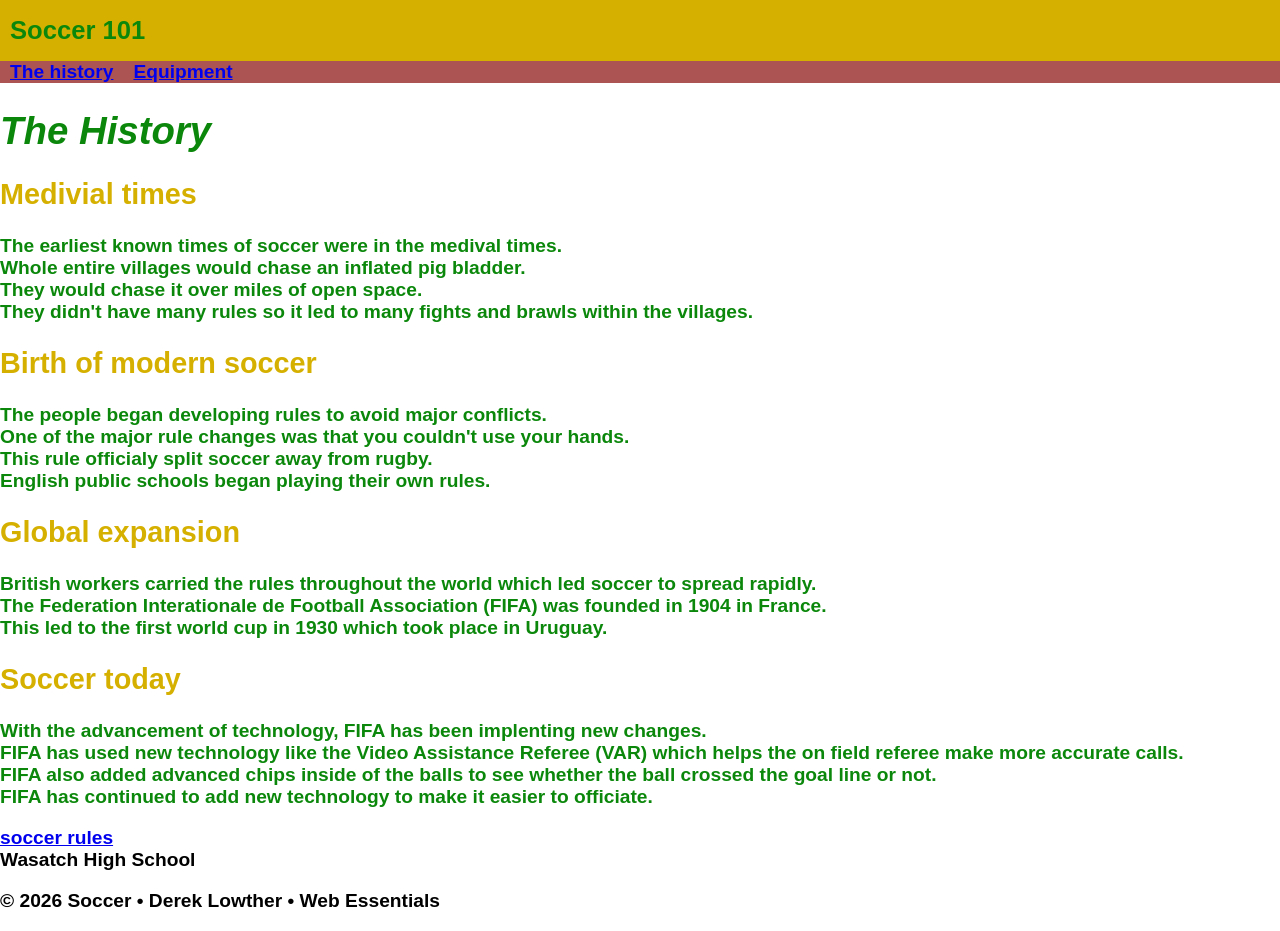
<file: index.html>
<!doctype html>
<html lang="en">

<head>
    <meta charset="UTF-8">
    <meta name="description"
        content="The history and legacy of soccer" />
    <meta name="author" content="Derek Lowther" />
    <meta name="viewport" content="width=device-width, initial-scale=1">
    <title> Soccer: Information of the history of soccer and how it came to be.</title>

    <link rel="preconnect" href="https://fonts.googleapis.com">
<link rel="preconnect" href="https://fonts.gstatic.com" crossorigin>
<link href="https://fonts.googleapis.com/css2?family=Oxygen:wght@300;400;700&family=Roboto:ital,wght@0,100..900;1,100..900&display=swap" rel="stylesheet">
    
    <link rel="stylesheet" href="styles.css">
</head>

<body>
    <!-- start the page header -->
    <header>
        <span>Soccer 101</span>
    </header>

    <!-- start the page navigation -->
    <nav>
        <ul>
            <li class="active"><a href="index.html">The history</a></li>
            <li><a href="equipment.html">Equipment</a></li>
        </ul>
    </nav>

    <!-- start the page main -->
    <main>
       <em><h1>The History</em>
        <h2>Medivial times</h2>
        <p>The earliest known times of soccer were in the medival times.<br>
        Whole entire villages would chase an inflated pig bladder.<br>
        They would chase it over miles of open space.<br>
        They didn't have many rules so it led to many fights and brawls within the villages.</p>

        <h2>Birth of modern soccer</h2>
        <p>The people began developing rules to avoid major conflicts.<br>
            One of the major rule changes was that you couldn't use your hands.<br>
            This rule officialy split soccer away from rugby. <br>
            English public schools began playing their own rules.<p>

        <h2>Global expansion</h2>
        <p>British workers carried the rules throughout the world which led soccer to spread rapidly.<br>
            The Federation Interationale de Football Association (FIFA) was founded in 1904 in France.<br>
            This led to the first world cup in 1930 which took place in Uruguay.<p>

        <h2>Soccer today</h2>
        <p>With the advancement of technology, FIFA has been implenting new changes.<br>
            FIFA has used new technology like the Video Assistance Referee (VAR) which helps the on field referee make more accurate calls.<br>
            FIFA also added advanced chips inside of the balls to see whether the ball crossed the goal line or not.<br>
            FIFA has continued to add new technology to make it easier to officiate.<p></p>
    
    </main>

    <a href="https://en.wikipedia.org/wiki/History_of_association_football">soccer rules</a>
    <footer>
        <adress>Wasatch High School</adress>
        <p>&copy; 2026 Soccer &bull; Derek Lowther &bull; Web Essentials</p>
    </footer>
</body>

</html>
</file>
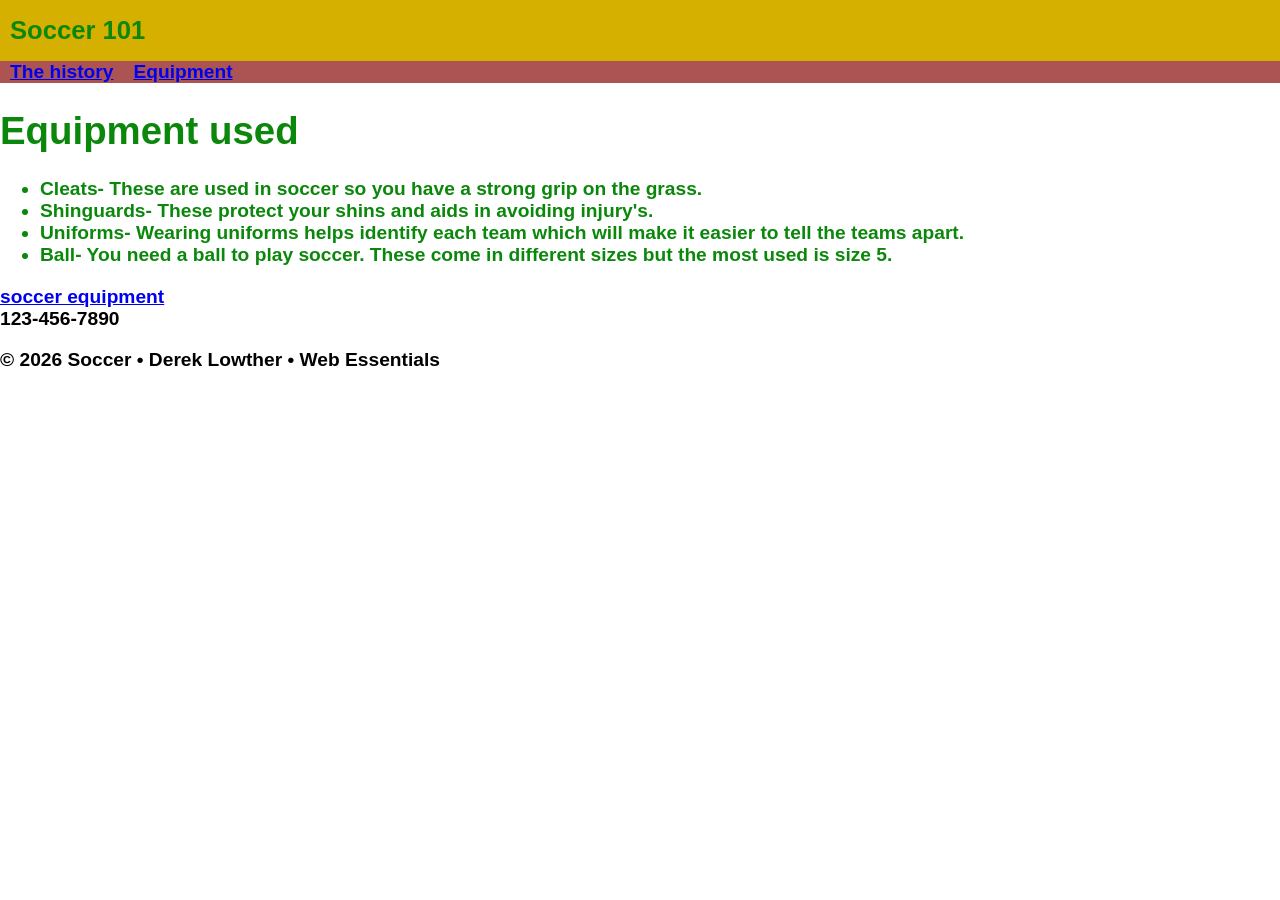
<file: equipment.html>
<!doctype html>
<html lang="en">

<head>
    <meta charset="UTF-8">
    <meta name="description"
        content="The history and legacy of soccer" />
    <meta name="author" content="Derek Lowther" />
    <meta name="viewport" content="width=device-width, initial-scale=1">
    <title> Soccer: Information of the history of soccer and how it came to be.</title>
    <link rel="preconnect" href="https://fonts.googleapis.com">
<link rel="preconnect" href="https://fonts.gstatic.com" crossorigin>
<link href="https://fonts.googleapis.com/css2?family=Oxygen:wght@300;400;700&family=Roboto:ital,wght@0,100..900;1,100..900&display=swap" rel="stylesheet">
    <link rel="stylesheet" href="styles.css">
</head>

<body>
    <!-- start the page header -->
    <header>
        <span>Soccer 101</span>
    </header>

    <!-- start the page navigation -->
    <nav>
        <ul>
            <li class="active"><a href="index.html">The history</a></li>
            <li><a href="equipment.html">Equipment</a></li>
        </ul>
    </nav>

    <!-- start the page main -->
    <main>
        <h1>Equipment used</h1>
        <ul>
            <li>
                <b> Cleats-</b> These are used in soccer so you have a strong grip on the grass. 
            </li>
            <li>
                <b> Shinguards-</b> These protect your shins and aids in avoiding injury's.
            </li>
            <li>
                <b> Uniforms-</b> Wearing uniforms helps identify each team which will make it easier to tell the teams apart.
            </li>
            <li>
                <b> Ball-</b> You need a ball to play soccer. These come in different sizes but the most used is size 5.
            </li>
        </ul>
    <a href="https://sklz.com/collections/soccer-equipment?srsltid=AU7gw4XxxolSoY1e8E-tvGcmZsZnHKV23Y0zEJr3wyP4maVzk47vtExF">soccer equipment</a>
    </main>

    <footer>
        <a>123-456-7890</a>
        <p>&copy; 2026 Soccer &bull; Derek Lowther &bull; Web Essentials</p>
    </footer>
</body>

</html>
</file>
<file: styles.css>
body {
    font-family: "Fira Sans", sans-serif;
    margin: 0;
    font-weight: 900;
    font-size: larger;
}

header {
    background-color: #d6b000;
    padding: 1rem 10px;
    font-weight: bold;
}

header span {
    color: #0b880b;
    font-size: 1.6rem;
    font-weight: 800;
}

nav {
    background-color: #ac5353;
}

nav ul {
    margin: 0;
    list-style-type: none;
    padding: 0 10px;
    display: flex;
    gap: 20px;
    text-decoration: none;
    
}

main h1 {
    color:#0b880b ;
}
main h2 {
    color: #d6b000;
}
li {
    color: #0b880b;
}
main p {
    color: #0b880b;
}
ul {
    font-size: 1rem 50px;
}
</file>
